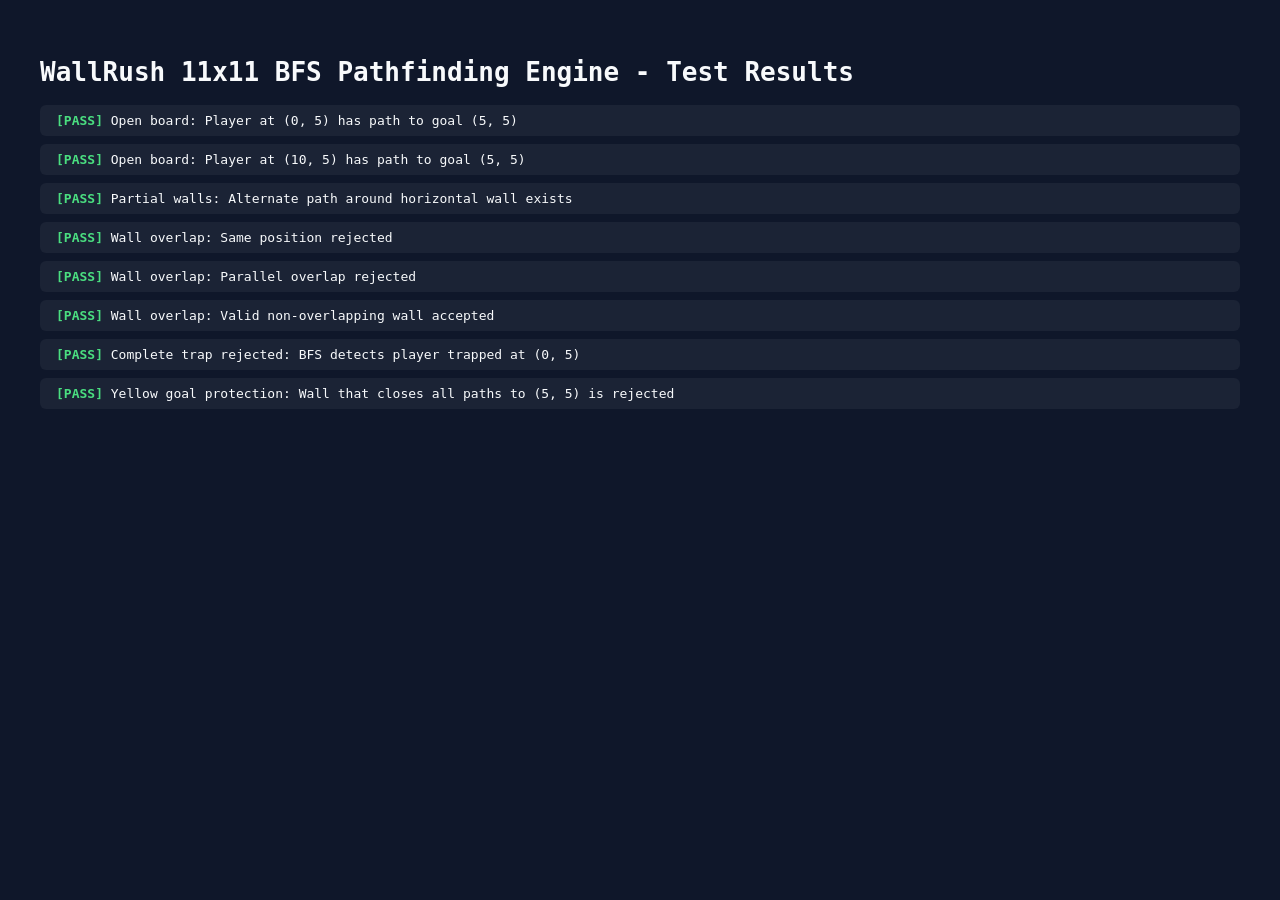
<file: test-pathfinding.html>
<!DOCTYPE html>
<html lang="en">
<head>
  <meta charset="UTF-8">
  <title>BFS Pathfinding Unit Tests - WallRush 11x11</title>
  <style>
    body { font-family: monospace; background: #0f172a; color: #f8fafc; padding: 2rem; }
    .pass { color: #4ade80; font-weight: bold; }
    .fail { color: #f87171; font-weight: bold; }
    .test-case { margin-bottom: 0.5rem; background: rgba(255,255,255,0.05); padding: 0.5rem 1rem; border-radius: 6px; }
  </style>
</head>
<body>
  <h1>WallRush 11x11 BFS Pathfinding Engine - Test Results</h1>
  <div id="results">Running tests...</div>

  <script src="js/pathfinding.js"></script>
  <script>
    const resultsContainer = document.getElementById('results');
    resultsContainer.innerHTML = '';

    function assert(condition, message) {
      const div = document.createElement('div');
      div.className = 'test-case';
      div.innerHTML = condition ? `<span class="pass">[PASS]</span> ${message}` : `<span class="fail">[FAIL]</span> ${message}`;
      resultsContainer.appendChild(div);
      console.assert(condition, message);
    }

    // Test 1: Clear path from outer spawn (0, 5) to goal (5, 5)
    assert(hasPathToGoal({ r: 0, c: 5 }, []), "Open board: Player at (0, 5) has path to goal (5, 5)");

    // Test 2: Clear path from outer spawn (10, 5) to goal (5, 5)
    assert(hasPathToGoal({ r: 10, c: 5 }, []), "Open board: Player at (10, 5) has path to goal (5, 5)");

    // Test 3: Partial walls (should still pass if alternate route exists around walls)
    const partialWalls = [
      { r: 4, c: 4, orientation: 'H' },
      { r: 4, c: 5, orientation: 'H' }
    ];
    assert(hasPathToGoal({ r: 0, c: 5 }, partialWalls), "Partial walls: Alternate path around horizontal wall exists");

    // Test 4: Wall overlap detection
    const existingWalls = [{ r: 2, c: 2, orientation: 'H' }];
    assert(isWallOverlapping({ r: 2, c: 2, orientation: 'H' }, existingWalls) === true, "Wall overlap: Same position rejected");
    assert(isWallOverlapping({ r: 2, c: 3, orientation: 'H' }, existingWalls) === true, "Wall overlap: Parallel overlap rejected");
    assert(isWallOverlapping({ r: 5, c: 5, orientation: 'V' }, existingWalls) === false, "Wall overlap: Valid non-overlapping wall accepted");

    // Test 5: Fully boxing in a player (should fail validation!)
    const boxWalls = [
      { r: 0, c: 4, orientation: 'V' }, // Left of (0, 5)
      { r: 0, c: 5, orientation: 'V' }, // Right of (0, 5)
      { r: 0, c: 4, orientation: 'H' }, // Below (0, 5) left
      { r: 0, c: 5, orientation: 'H' }  // Below (0, 5) right
    ];
    const validation = isValidWallPlacement(boxWalls[3], boxWalls.slice(0, 3), [{ pos: { r: 0, c: 5 } }]);
    assert(validation.valid === false, "Complete trap rejected: BFS detects player trapped at (0, 5)");

    // Test 6: Blocking path to yellow goal (5, 5) completely
    const goalRingWalls = [
      { r: 4, c: 4, orientation: 'H' },
      { r: 4, c: 5, orientation: 'H' },
      { r: 5, c: 4, orientation: 'H' },
      { r: 5, c: 5, orientation: 'H' },
      { r: 4, c: 4, orientation: 'V' },
      { r: 5, c: 4, orientation: 'V' },
      { r: 4, c: 5, orientation: 'V' }
    ];
    const closingWall = { r: 5, c: 5, orientation: 'V' };
    const goalCheck = isValidWallPlacement(closingWall, goalRingWalls, [{ pos: { r: 0, c: 5 } }, { pos: { r: 10, c: 5 } }]);
    assert(goalCheck.valid === false, "Yellow goal protection: Wall that closes all paths to (5, 5) is rejected");
  </script>
</body>
</html>
</file>
